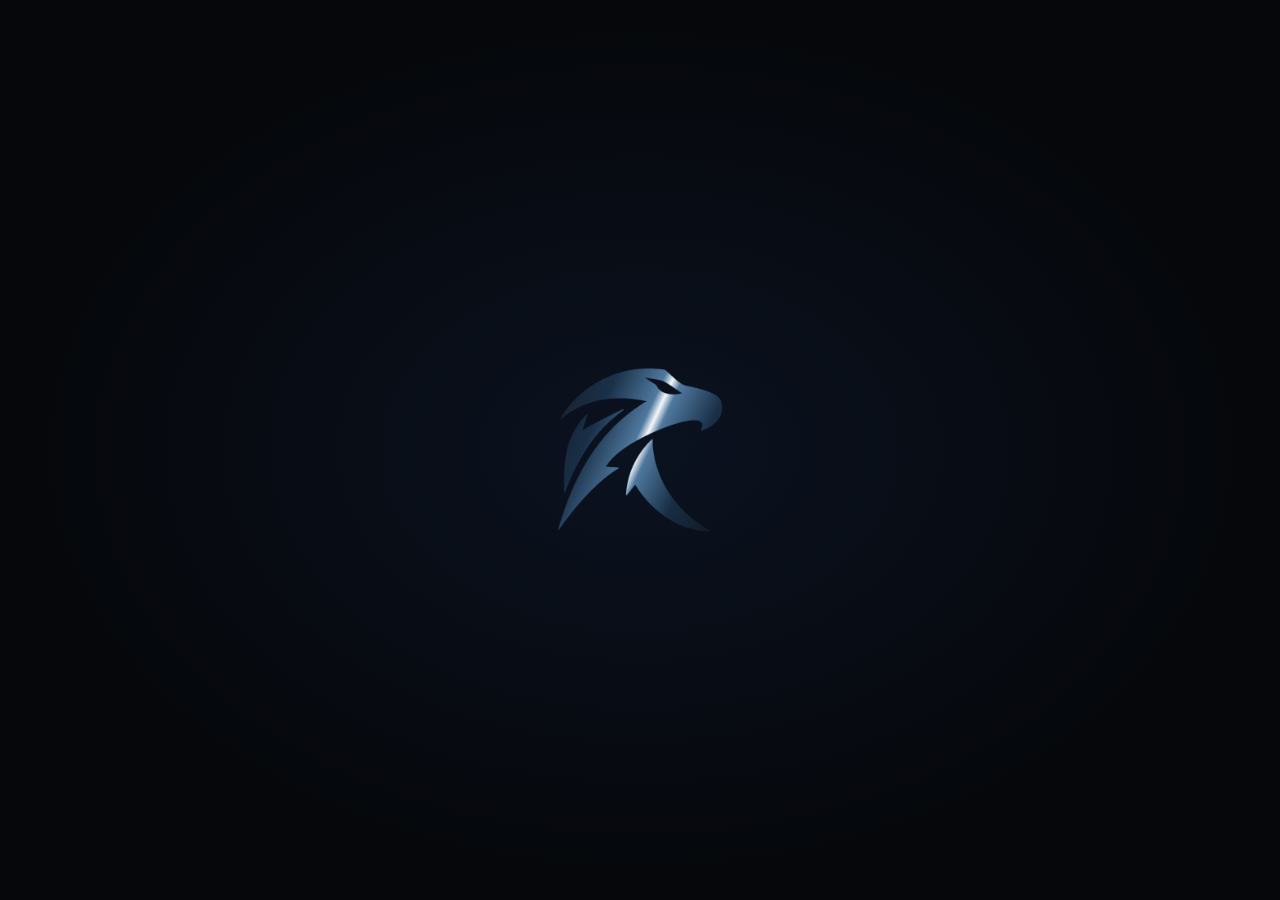
<file: loader.html>
<!DOCTYPE html>
<html lang="en">
<head>
<meta charset="UTF-8">
<meta name="viewport" content="width=device-width, initial-scale=1.0">
<title>Anonymous — Initial Loader</title>
<style>
  :root {
    --bg: #05070a;
    --midnight: #0b1220;
    --graphite: #1b2330;
    --accent: #2f9bff;
    --accent-soft: #7ec4ff;
    --white: #f4f7fb;
  }

  html, body {
    margin: 0;
    padding: 0;
    background: var(--bg);
    height: 100%;
    overflow: hidden;
  }

  #site-loader {
    position: fixed;
    inset: 0;
    display: flex;
    justify-content: center;
    align-items: center;
    background: radial-gradient(ellipse at center, var(--midnight) 0%, var(--bg) 70%);
    z-index: 9999;
    /* opacity/transform only -> compositor-friendly fade out */
    opacity: 1;
    transition: opacity 0.9s cubic-bezier(.4,0,.2,1);
  }

  #site-loader.is-hidden {
    opacity: 0;
    pointer-events: none;
  }

  /* Mask container: the visible shape of the logo. Overflow hidden clips
     the oversized sweep layer moving inside it. */
  .logo-mask {
    position: relative;
    width: 300px;
    height: 300px;
    overflow: hidden;
    -webkit-mask-image: url('logo.png');
    -webkit-mask-size: contain;
    -webkit-mask-repeat: no-repeat;
    -webkit-mask-position: center;
    mask-image: url('logo.png');
    mask-size: contain;
    mask-repeat: no-repeat;
    mask-position: center;

    opacity: 0;
    transform: scale(0.96);
    animation: fadeIn 1.4s cubic-bezier(.2,.9,.3,1) 0.5s forwards;
  }

  /* Base logo tone underneath the moving shine, visible once the sweep
     has passed over a given area. Prevents the logo looking "empty"
     between sweep passes. */
  .logo-mask::before {
    content: "";
    position: absolute;
    inset: 0;
    background: linear-gradient(180deg, var(--graphite), #10151d);
  }

  /* The actual shine: a much larger element than its container, so it
     can travel via transform (GPU-accelerated) instead of animating
     background-position (main-thread). Multi-stop gradient gives a
     richer sweep than a single solid blue band. */
  .shine-sweep {
    position: absolute;
    top: -60%;
    left: -60%;
    width: 220%;
    height: 220%;
    background: linear-gradient(
      115deg,
      transparent 0%,
      transparent 38%,
      rgba(47, 155, 255, 0.15) 44%,
      rgba(126, 196, 255, 0.55) 49%,
      var(--white) 50%,
      rgba(126, 196, 255, 0.55) 51%,
      rgba(47, 155, 255, 0.15) 56%,
      transparent 62%,
      transparent 100%
    );
    will-change: transform;
    animation: sweep 4.5s cubic-bezier(.45,0,.2,1) 1.1s infinite;
  }

  @keyframes sweep {
    0%   { transform: translate(-30%, 30%); }
    100% { transform: translate(30%, -30%); }
  }

  @keyframes fadeIn {
    0%   { opacity: 0; transform: scale(0.96); }
    100% { opacity: 1; transform: scale(1); }
  }

  /* Reduced motion: show the logo settled and lit, no sweep loop. */
  @media (prefers-reduced-motion: reduce) {
    .logo-mask { animation: none; opacity: 1; transform: scale(1); }
    .shine-sweep { animation: none; transform: translate(0, 0); opacity: 0.35; }
  }

  /* Fallback for browsers with no mask support at all: show a plain
     logo image instead of an invisible masked element. */
  @supports not ((mask-image: none) or (-webkit-mask-image: none)) {
    .logo-mask { background: none; }
    .logo-mask::after {
      content: "";
      position: absolute;
      inset: 0;
      background-image: url('logo.png');
      background-size: contain;
      background-repeat: no-repeat;
      background-position: center;
    }
    .shine-sweep { display: none; }
  }
</style>
</head>
<body>

  <div id="site-loader">
    <div class="logo-mask">
      <div class="shine-sweep"></div>
    </div>
  </div>

  <!-- Placeholder for real site content -->
  <main style="min-height:100vh;"></main>

  <script>
    // Lifecycle: keep the loader visible for a minimum time so the
    // animation doesn't flash-cut on fast connections, then fade out
    // once the page has actually finished loading.
    const loader = document.getElementById('site-loader');
    const MIN_VISIBLE_MS = 1800;
    const start = performance.now();

    function hideLoader() {
      const elapsed = performance.now() - start;
      const wait = Math.max(0, MIN_VISIBLE_MS - elapsed);
      setTimeout(() => {
        loader.classList.add('is-hidden');
        // Remove from DOM after the fade transition finishes so it
        // stops intercepting clicks/paint even before pointer-events
        // takes effect on slower devices.
        loader.addEventListener('transitionend', () => loader.remove(), { once: true });
      }, wait);
    }

    if (document.readyState === 'complete') {
      hideLoader();
    } else {
      window.addEventListener('load', hideLoader);
    }
  </script>

</body>
</html>
</file>
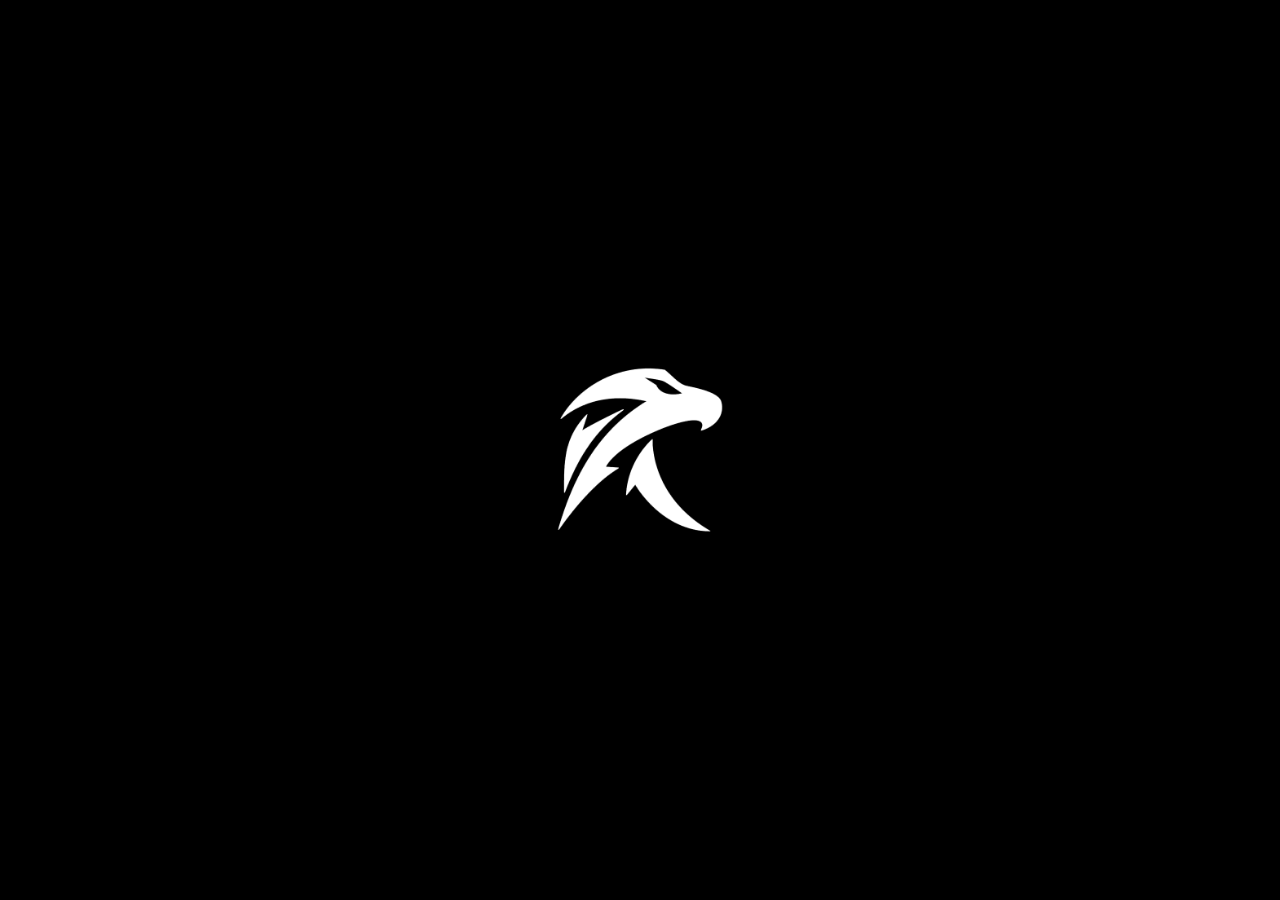
<file: loading_animation.html>
<!DOCTYPE html>
<html lang="en">
<head>
<meta charset="UTF-8">
<meta name="viewport" content="width=device-width, initial-scale=1.0">
<title>Loading Animation</title>
<style>
  body {
    margin: 0;
    padding: 0;
    background-color: #000;
    display: flex;
    justify-content: center;
    align-items: center;
    height: 100vh;
    overflow: hidden;
  }

  .logo-loader {
    width: 300px;
    height: 300px;
    /* Logo base color (white) */
    background-color: rgba(255, 255, 255, 1);
    
    /* Vertical blue shine moving from bottom to top */
    background-image: linear-gradient(
      to top,
      rgba(255, 255, 255, 0.05) 0%,
      rgba(255, 255, 255, 0.05) 25%,
      rgba(0, 150, 255, 0.95) 50%,
      rgba(255, 255, 255, 0.95) 51%,
      rgba(255, 255, 255, 0.05) 75%,
      rgba(255, 255, 255, 0.05) 100%
    );
    /* larger gradient so the bright band can move diagonally (start at top-right for reversed shine) */
    background-size: 200% 200%;
    background-position: 150% -50%;

    /* Use the logo image as a mask so only the eagle shape is visible */
    -webkit-mask-image: url('logo.png');
    -webkit-mask-size: contain;
    -webkit-mask-repeat: no-repeat;
    -webkit-mask-position: center;
    mask-image: url('logo.png');
    mask-size: contain;
    mask-repeat: no-repeat;
    mask-position: center;

    /* start fully hidden; after 1s fade in while shine begins */
    opacity: 0;
    transform: scale(0.98);
    will-change: opacity, transform, background-position;
    /* slowed down shine for a very slow diagonal sweep */
    animation: fadeIn 1.5s cubic-bezier(.2,.9,.3,1) 1s forwards, shine 20s cubic-bezier(.22,.85,.35,1) 1s infinite;
  }

  /* Animate gradient background position to create a reversed shine moving diagonally (right→left, top→bottom) */
  @keyframes shine {
    0% { background-position: 150% -50%; }
    100% { background-position: -50% 150%; }
  }

  @keyframes fadeIn {
    0% { opacity: 0; transform: scale(0.98); }
    100% { opacity: 1; transform: scale(1); }
  }
</style>
</head>
<body>
  <div class="logo-loader"></div>
</body>
</html>
</file>
